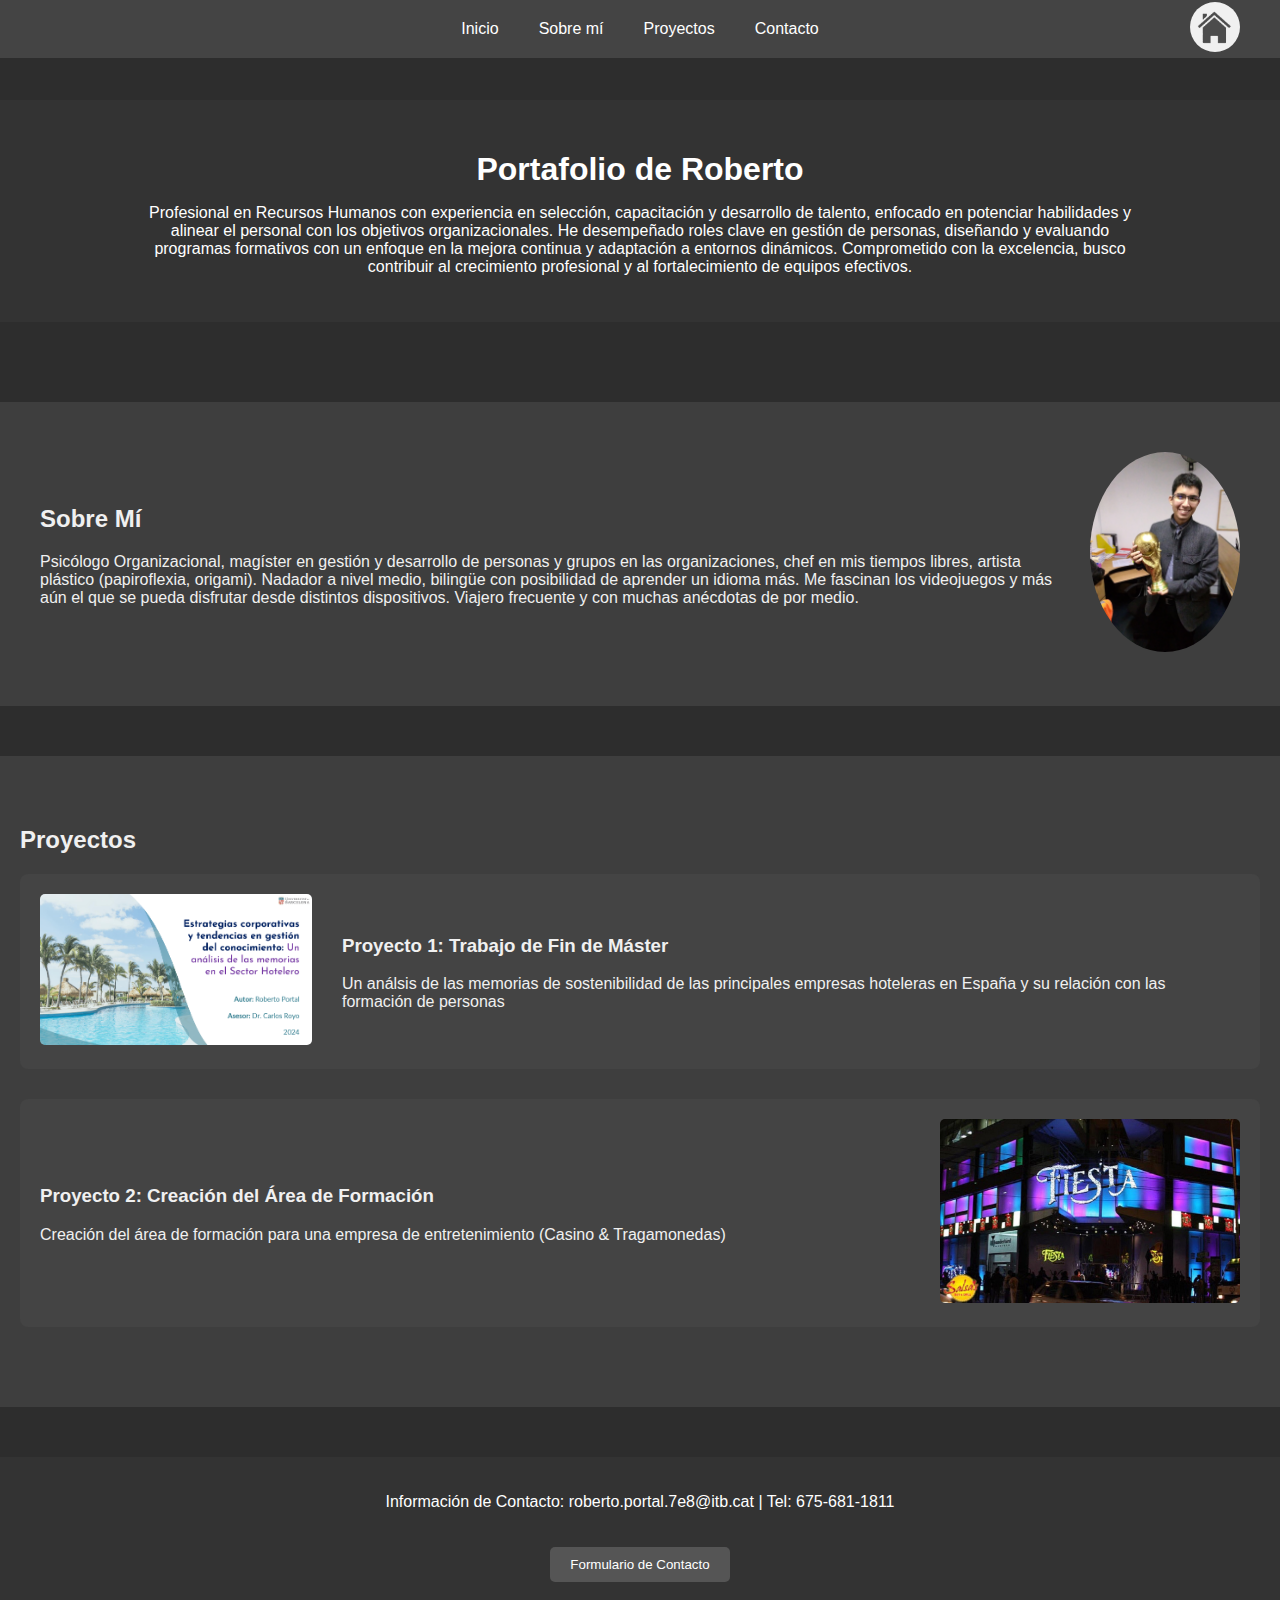
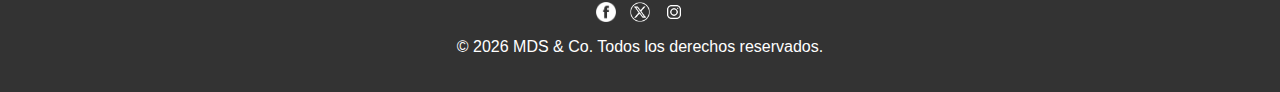
<file: index.html>
<!DOCTYPE html>
<html lang="es">
<head>
    <meta charset="UTF-8">
    <meta http-equiv="X-UA-Compatible" content="IE=edge">
    <meta name="viewport" content="width=device-width, initial-scale=1.0">
    <title>Portafolio y Proyectos</title>
    <link rel="stylesheet" href="css/styles.css">
    <link rel="icon" href="data:,"> <!-- Agregado favicon vacío -->
</head>
<body>
    <!-- Barra de navegación -->
    <nav class="barra">
        <div class="menu-hamburguesa" id="hamburger-icon">
            <span></span>
            <span></span>
            <span></span>
        </div>
        <ul id="menu" class="menu">
            <li><a href="index.html">Inicio</a></li>
            <li><a href="#sobre-mi">Sobre mí</a></li>
            <li><a href="transition.html" id="proyectos-link">Proyectos</a></li> <!-- Enlace a redirección -->
            <li><a href="#contacto">Contacto</a></li>
            <li class="home-icon">
                <a href="index.html">
                    <img src="images/home.png" alt="Home Icon" class="home-button">
                </a>
            </li>
        </ul>
    </nav>

    <!-- Contenido Principal -->
    <main>
        <!-- Inicio -->
        <section id="inicio">
            <header class="hero-section">
                <div class="header-content">
                    <div class="header-text">
                        <h1>Portafolio de Roberto</h1>
                        <p>Profesional en Recursos Humanos con experiencia en selección, capacitación y desarrollo de talento, enfocado en potenciar habilidades y alinear el personal con los objetivos organizacionales. He desempeñado roles clave en gestión de personas, diseñando y evaluando programas formativos con un enfoque en la mejora continua y adaptación a entornos dinámicos. Comprometido con la excelencia, busco contribuir al crecimiento profesional y al fortalecimiento de equipos efectivos.</p>
                    </div>
                </div>
            </header>
        </section>

        <!-- Sobre mí -->
        <section id="sobre-mi" class="about">
            <article class="about-content">
                <div class="about-text">
                    <h2>Sobre Mí</h2>
                    <p>Psicólogo Organizacional, magíster en gestión y desarrollo de personas y grupos en las organizaciones, chef en mis tiempos libres, artista plástico (papiroflexia, origami). Nadador a nivel medio, bilingüe con posibilidad de aprender un idioma más. Me fascinan los videojuegos y más aún el que se pueda disfrutar desde distintos dispositivos. Viajero frecuente y con muchas anécdotas de por medio.</p>
                </div>
                <aside class="about-image">
                    <img src="images/REPP (84).jpg" alt="Foto de perfil">
                </aside>
            </article>
        </section>

        <!-- Proyectos -->
        <section id="proyectos" class="proyectos">
            <h2><a href="transition.html" class="proyectos-link">Proyectos</a></h2>

            <!-- Proyecto 1 -->
            <article class="proyecto-item proyecto-izquierda">
                <div class="proyecto-content">
                    <aside class="proyecto-image">
                        <a href="p1.html">
                            <img src="images/Captura de pantalla 2024-11-29 191355.png" alt="Proyecto 1">
                        </a>
                    </aside>
                    <div class="proyecto-text">
                        <h3>Proyecto 1: Trabajo de Fin de Máster</h3>
                        <p>Un análsis de las memorias de sostenibilidad de las principales empresas hoteleras en España y su relación con las formación de personas</p>
                    </div>
                </div>
            </article>

            <!-- Proyecto 2 -->
            <article class="proyecto-item proyecto-derecha">
                <div class="proyecto-content">
                    <div class="proyecto-text">
                        <h3>Proyecto 2: Creación del Área de Formación</h3>
                        <p>Creación del área de formación para una empresa de entretenimiento (Casino & Tragamonedas)</p>
                    </div>
                    <aside class="proyecto-image">
                        <a href="p2.html">
                            <img src="images/fachada-del-casino-fiesta.jpg" alt="Proyecto 2">
                        </a>
                    </aside>
                </div>
            </article>
        </section>
    </main>

    <!-- Contacto -->
    <footer class="footer">
        <section id="contacto">
            <article>
                <p>Información de Contacto: roberto.portal.7e8@itb.cat | Tel: 675-681-1811</p>
                <button id="contact-form-button" class="contact-button">Formulario de Contacto</button>
                <aside class="social-icons">
                    <a href="#"><img src="images/facebook.png" alt="Icono 1"></a>
                    <a href="#"><img src="images/X-removebg-preview.png" alt="Icono 2"></a>
                    <a href="#"><img src="images/instagram-new.png" alt="Icono 3"></a>
                </aside>
            </article>
            <p class="copyright">© <span id="year"></span> MDS & Co. Todos los derechos reservados.</p>
        </section>
    </footer>

    <!-- Modal -->
    <div id="contact-form-modal" class="modal" role="dialog" aria-labelledby="modal-title" aria-hidden="true">
        <div class="modal-content">
            <button id="close-form" class="close-btn" aria-label="Cerrar">✖</button>
            <h2 id="modal-title">Formulario de Contacto</h2>
            <div class="form-container">
                <form id="contact-form">
                    <label for="name">Nombre:</label>
                    <input type="text" id="name" name="name" required>
                    <p id="name-error" class="error-message"></p>
    
                    <label for="email">Correo electrónico:</label>
                    <input type="email" id="email" name="email" required>
                    <p id="email-error" class="error-message"></p>
    
                    <label for="message">Mensaje:</label>
                    <textarea id="message" name="message" required></textarea>
                    <p id="message-error" class="error-message"></p>
    
                    <div class="form-buttons">
                        <button type="submit" class="submit-btn">Enviar</button>
                        <button type="button" class="cancel-btn" id="cancel-form">Cancelar</button>
                    </div>
                </form>
            </div>
            <div class="validation-box" id="validationBox"></div>
        </div>
    </div>

    <!-- Script -->
    <script src="js/main.js"></script>
</body>
</html>
</file>
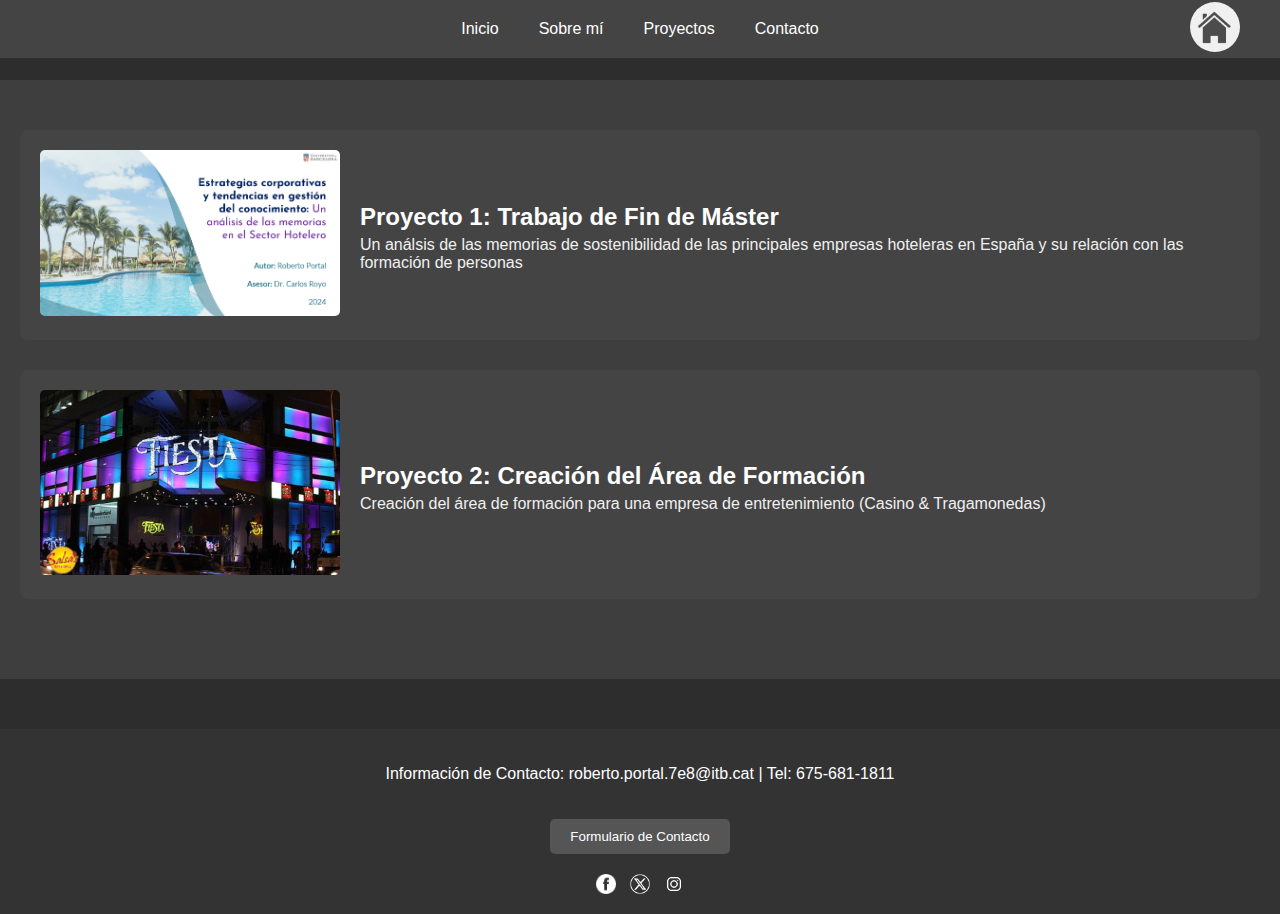
<file: lp.html>
<!DOCTYPE html>
<html lang="es">
<head>
    <meta charset="UTF-8">
    <meta name="viewport" content="width=device-width, initial-scale=1.0">
    <title>Mis Proyectos</title>
    <link rel="stylesheet" href="/css/stylelp.css">
</head>
<body>
    <!-- Barra de navegación -->
    <nav class="barra">
        <div class="menu-hamburguesa" id="hamburger-icon">
            <span></span>
            <span></span>
            <span></span>
        </div>
        <ul id="menu" class="menu">
            <li><a href="index.html">Inicio</a></li>
            <li><a href="index.html">Sobre mí</a></li>
            <li><a href="lp.html" id="proyectos-link">Proyectos</a></li>
            <li><a href="#contacto">Contacto</a></li>
            <li class="home-icon">
                <a href="index.html">
                    <img src="images/home.png" alt="Home Icon" class="home-button">
                </a>
            </li>
        </ul>
    </nav>

    <!-- Sección de proyectos -->
    <section class="proyectos">
        <!-- Proyecto 1 (enlazando a p1.html) -->
        <div class="proyecto-item">
            <div class="proyecto-content">
                <div class="proyecto-image">
                    <img src="images/Captura de pantalla 2024-11-29 191355.png" alt="Imagen del proyecto 1">
                </div>
                <div class="proyecto-text">
                    <!-- Título de Proyecto 1 convertido en enlace a p1.html -->
                    <h2><a href="p1.html">Proyecto 1: Trabajo de Fin de Máster</a></h2>
                    <p>Un análsis de las memorias de sostenibilidad de las principales empresas hoteleras en España y su relación con las formación de personas</p>
                </div>
            </div>
        </div>

        <!-- Proyecto 2 (enlazando a p2.html) -->
        <div class="proyecto-item">
            <div class="proyecto-content">
                <div class="proyecto-image">
                    <img src="images/fachada-del-casino-fiesta.jpg" alt="Imagen del proyecto 2">
                </div>
                <div class="proyecto-text">
                    <!-- Título de Proyecto 2 convertido en enlace a p2.html -->
                    <h2><a href="p2.html">Proyecto 2: Creación del Área de Formación</a></h2>
                    <p>Creación del área de formación para una empresa de entretenimiento (Casino & Tragamonedas)</p>
                </div>
            </div>
        </div>
    </section>

    <!-- Contacto -->
    <footer class="footer">
        <section id="contacto">
            <p>Información de Contacto: roberto.portal.7e8@itb.cat | Tel: 675-681-1811</p>
            <button id="contact-form-button" class="contact-button">Formulario de Contacto</button>
            <div class="social-icons">
                <a href="#"><img src="images/facebook.png" alt="Icono 1"></a>
                <a href="#"><img src="images/X-removebg-preview.png" alt="Icono 2"></a>
                <a href="#"><img src="images/instagram-new.png" alt="Icono 3"></a>
            </div>
        </section>
    </footer>

    <!-- Modal -->
    <div id="contact-form-modal" class="modal" role="dialog" aria-labelledby="modal-title" aria-hidden="true">
        <div class="modal-content">
            <button id="close-form" class="close-btn" aria-label="Cerrar">✖</button>
            <h2 id="modal-title">Formulario de Contacto</h2>
            <div class="form-container">
                <form id="contact-form">
                    <label for="name">Nombre:</label>
                    <input type="text" id="name" name="name" required>
                    <p id="name-error" class="error-message"></p>
    
                    <label for="email">Correo electrónico:</label>
                    <input type="email" id="email" name="email" required>
                    <p id="email-error" class="error-message"></p>
    
                    <label for="message">Mensaje:</label>
                    <textarea id="message" name="message" required></textarea>
                    <p id="message-error" class="error-message"></p>
    
                    <div class="form-buttons">
                        <button type="submit" class="submit-btn">Enviar</button>
                        <button type="button" class="cancel-btn" id="cancel-form">Cancelar</button>
                    </div>
                </form>
            </div>
            <div class="validation-box" id="validationBox"></div>
        </div>
    </div>
    
    <script src="js/main.js"></script>
</body>
</html>
</file>
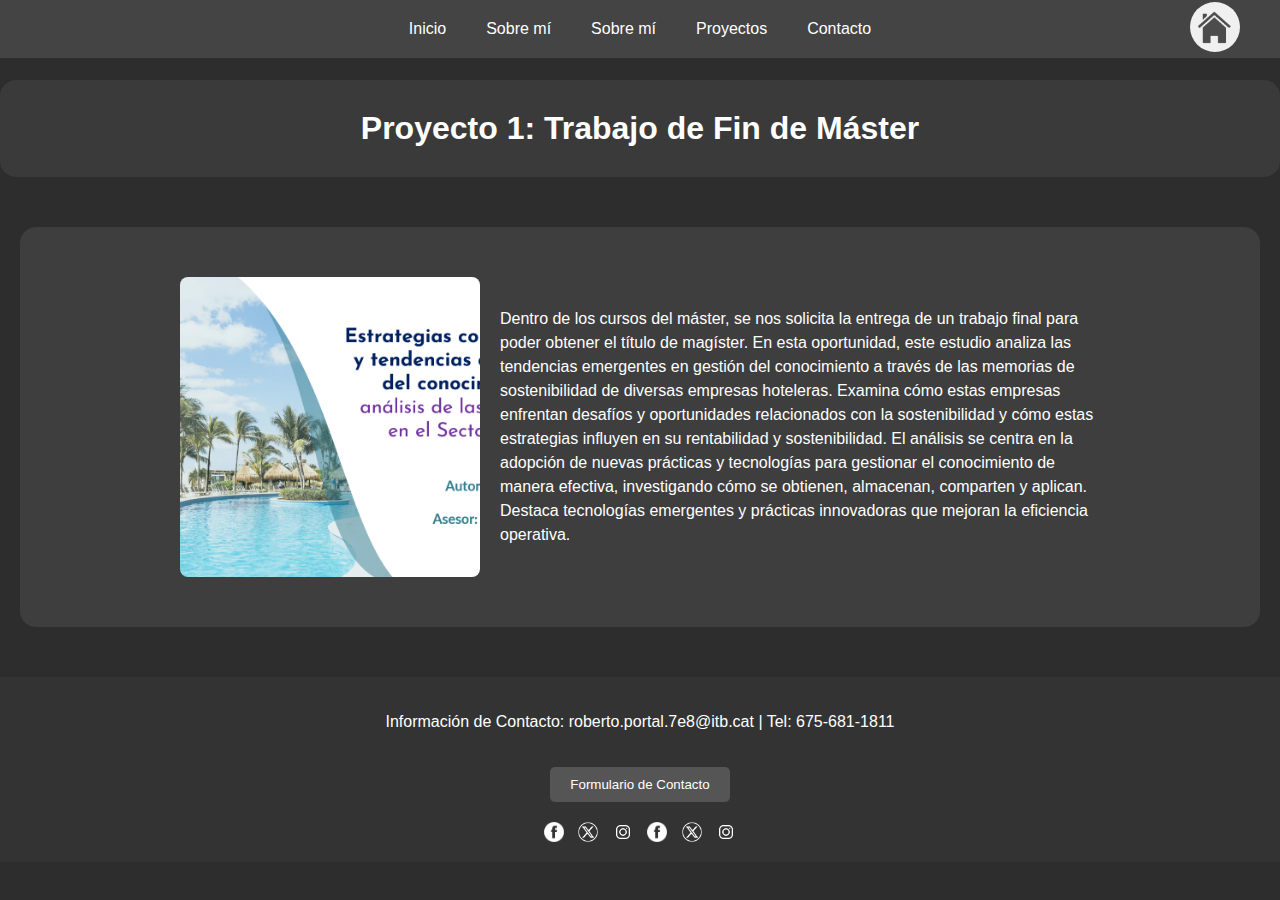
<file: p1.html>
<!DOCTYPE html>
<html lang="es">
<head>
    <meta charset="UTF-8">
    <meta name="viewport" content="width=device-width, initial-scale=1.0">
    <title>Proyecto 1</title>
    <link rel="stylesheet" href="css/stylesp1.css">
</head>
<body>
    <!-- Barra de navegación -->
    <nav class="barra">
        <div class="menu-hamburguesa" id="hamburger-icon">
            <span></span>
            <span></span>
            <span></span>
        </div>
        <ul id="menu" class="menu">
            <li><a href="index.html">Inicio</a></li>
            <li><a href="index.html">Sobre mí</a></li>
            <li><a href="index.html">Sobre mí</a></li>
            <li><a href="lp.html" id="proyectos-link">Proyectos</a></li>
            <li><a href="#contacto">Contacto</a></li>
            <li class="home-icon">
                <a href="index.html">
                    <img src="images/home.png" alt="Home Icon" class="home-button">
                </a>
            </li>
        </ul>
    </nav>

    <header>
        <h1>Proyecto 1: Trabajo de Fin de Máster</h1>
    </header>
    
    <section class="contenido">
        <!-- Contenedor para la imagen y el texto -->
        <div class="caja-contenido">
            <!-- Imagen -->
        <!-- Contenedor para la imagen y el texto -->
        <div class="caja-contenido">
            <!-- Imagen -->
            <div class="imagen-container">
                <img id="imagen-proyecto" src="images/Captura de pantalla 2024-11-29 191355.png" alt="Imagen Proyecto">
            </div>
    
            <!-- Texto descriptivo -->
            <div class="descripcion">
                <p id="descripcion-texto">
                    Dentro de los cursos del máster, se nos solicita la entrega de un trabajo final para poder obtener el título de magíster. En esta oportunidad, este estudio analiza las tendencias emergentes en gestión del conocimiento a través de las memorias de sostenibilidad de diversas empresas hoteleras. Examina cómo estas empresas enfrentan desafíos y oportunidades relacionados con la sostenibilidad y cómo estas estrategias influyen en su rentabilidad y sostenibilidad. El análisis se centra en la adopción de nuevas prácticas y tecnologías para gestionar el conocimiento de manera efectiva, investigando cómo se obtienen, almacenan, comparten y aplican. Destaca tecnologías emergentes y prácticas innovadoras que mejoran la eficiencia operativa.
                </p>
            </div>
        </div>
    </section>
    
    

    <!-- Contacto -->
    <footer class="footer">
        <section id="contacto">
            <p>Información de Contacto: roberto.portal.7e8@itb.cat | Tel: 675-681-1811</p>
            <button id="contact-form-button" class="contact-button">Formulario de Contacto</button>
            <div class="social-icons">
                <a href="#"><img src="images/facebook.png" alt="Icono 1"></a>
                <a href="#"><img src="images/X-removebg-preview.png" alt="Icono 2"></a>
                <a href="#"><img src="images/instagram-new.png" alt="Icono 3"></a>
                <a href="#"><img src="images/facebook.png" alt="Icono 1"></a>
                <a href="#"><img src="images/X-removebg-preview.png" alt="Icono 2"></a>
                <a href="#"><img src="images/instagram-new.png" alt="Icono 3"></a>
            </div>
        </section>
    </footer>

    <!-- Modal -->
    <div id="contact-form-modal" class="modal" role="dialog" aria-labelledby="modal-title" aria-hidden="true">
        <div class="modal-content">
            <button id="close-form" class="close-btn" aria-label="Cerrar">✖</button>
            <h2 id="modal-title">Formulario de Contacto</h2>
            <div class="form-container">
                <form id="contact-form">
                    <label for="name">Nombre:</label>
                    <input type="text" id="name" name="name" required>
                    <p id="name-error" class="error-message"></p>
    
                    <label for="email">Correo electrónico:</label>
                    <input type="email" id="email" name="email" required>
                    <p id="email-error" class="error-message"></p>
    
                    <label for="message">Mensaje:</label>
                    <textarea id="message" name="message" required></textarea>
                    <p id="message-error" class="error-message"></p>
    
                    <div class="form-buttons">
                        <button type="submit" class="submit-btn">Enviar</button>
                        <button type="button" class="cancel-btn" id="cancel-form">Cancelar</button>
                    </div>
                </form>
            </div>
            <div class="validation-box" id="validationBox"></div>
        </div>
    </div>
    
    <script src="js/main.js"></script>
    <script src="js/p1.js"></script>
</body>
</html>
</file>
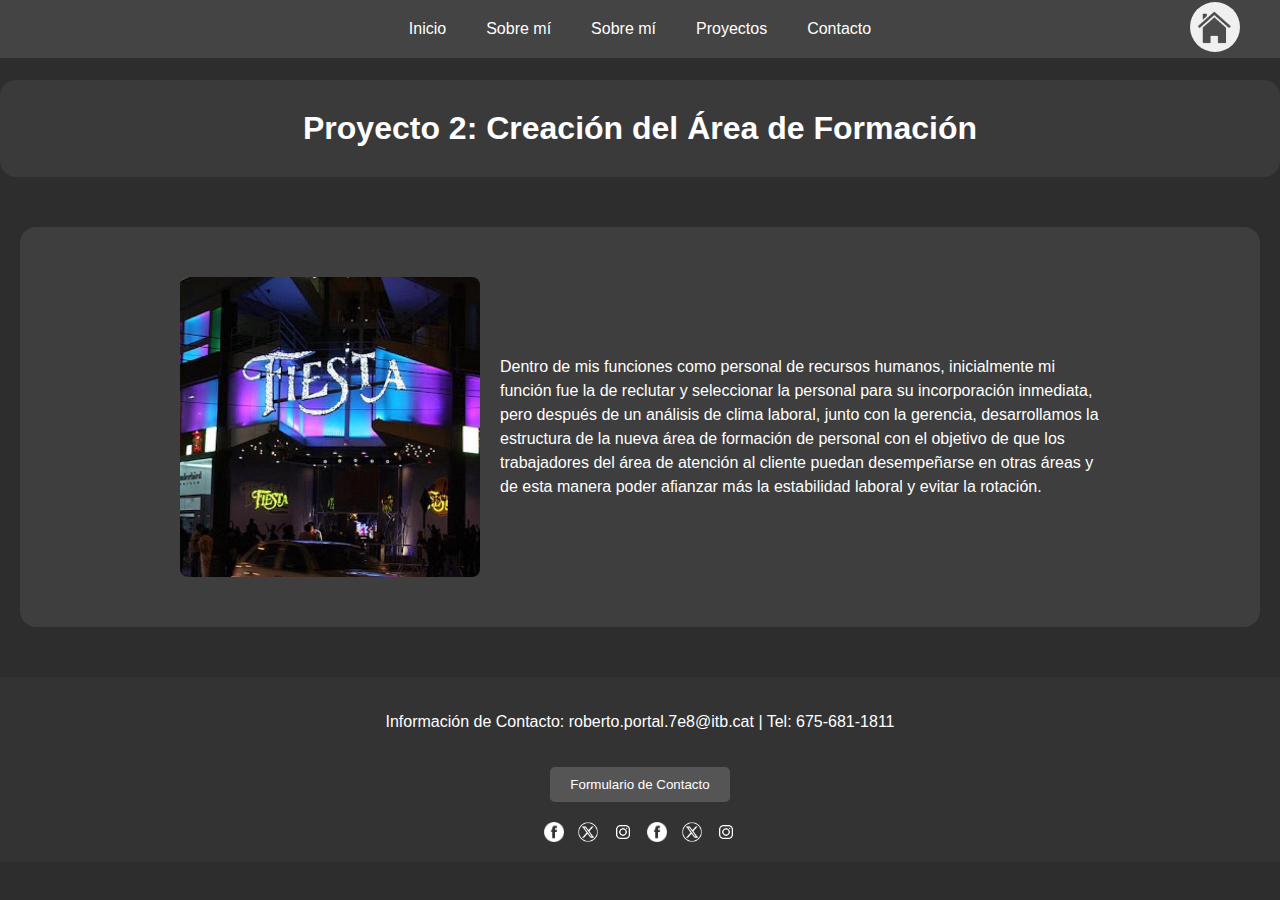
<file: p2.html>
<!DOCTYPE html>
<html lang="es">
<head>
    <meta charset="UTF-8">
    <meta name="viewport" content="width=device-width, initial-scale=1.0">
    <title>Proyecto 2</title>
    <link rel="stylesheet" href="css/stylesp1.css">
</head>
<body>
    <!-- Barra de navegación -->
    <nav class="barra">
        <div class="menu-hamburguesa" id="hamburger-icon">
            <span></span>
            <span></span>
            <span></span>
        </div>
        <ul id="menu" class="menu">
            <li><a href="index.html">Inicio</a></li>
            <li><a href="index.html">Sobre mí</a></li>
            <li><a href="index.html">Sobre mí</a></li>
            <li><a href="lp.html" id="proyectos-link">Proyectos</a></li>
            <li><a href="#contacto">Contacto</a></li>
            <li class="home-icon">
                <a href="index.html">
                    <img src="images/home.png" alt="Home Icon" class="home-button">
                </a>
            </li>
        </ul>
    </nav>

    <header>
        <h1>Proyecto 2: Creación del Área de Formación</h1>
    </header>
    
    <section class="contenido">
        <!-- Contenedor para la imagen y el texto -->
        <div class="caja-contenido">
            <!-- Imagen -->
        <!-- Contenedor para la imagen y el texto -->
        <div class="caja-contenido">
            <!-- Imagen -->
            <div class="imagen-container">
                <img id="imagen-proyecto" src="images/fachada-del-casino-fiesta.jpg" alt="Imagen Proyecto">
            </div>
    
            <!-- Texto descriptivo -->
            <div class="descripcion">
                <p id="descripcion-texto">
                    Dentro de mis funciones como personal de recursos humanos, inicialmente mi función fue la de reclutar y seleccionar la personal para su incorporación inmediata, pero después de un análisis de clima laboral, junto con la gerencia, desarrollamos la estructura de la nueva área de formación de personal con el objetivo de que los trabajadores del área de atención al cliente puedan desempeñarse en otras áreas y de esta manera poder afianzar más la estabilidad laboral y evitar la rotación.
                </p>
            </div>
        </div>
    </section>
    
    

    <!-- Contacto -->
    <footer class="footer">
        <section id="contacto">
            <p>Información de Contacto: roberto.portal.7e8@itb.cat | Tel: 675-681-1811</p>
            <button id="contact-form-button" class="contact-button">Formulario de Contacto</button>
            <div class="social-icons">
                <a href="#"><img src="images/facebook.png" alt="Icono 1"></a>
                <a href="#"><img src="images/X-removebg-preview.png" alt="Icono 2"></a>
                <a href="#"><img src="images/instagram-new.png" alt="Icono 3"></a>
                <a href="#"><img src="images/facebook.png" alt="Icono 1"></a>
                <a href="#"><img src="images/X-removebg-preview.png" alt="Icono 2"></a>
                <a href="#"><img src="images/instagram-new.png" alt="Icono 3"></a>
            </div>
        </section>
    </footer>

    <!-- Modal -->
    <div id="contact-form-modal" class="modal" role="dialog" aria-labelledby="modal-title" aria-hidden="true">
        <div class="modal-content">
            <button id="close-form" class="close-btn" aria-label="Cerrar">✖</button>
            <h2 id="modal-title">Formulario de Contacto</h2>
            <div class="form-container">
                <form id="contact-form">
                    <label for="name">Nombre:</label>
                    <input type="text" id="name" name="name" required>
                    <p id="name-error" class="error-message"></p>
    
                    <label for="email">Correo electrónico:</label>
                    <input type="email" id="email" name="email" required>
                    <p id="email-error" class="error-message"></p>
    
                    <label for="message">Mensaje:</label>
                    <textarea id="message" name="message" required></textarea>
                    <p id="message-error" class="error-message"></p>
    
                    <div class="form-buttons">
                        <button type="submit" class="submit-btn">Enviar</button>
                        <button type="button" class="cancel-btn" id="cancel-form">Cancelar</button>
                    </div>
                </form>
            </div>
            <div class="validation-box" id="validationBox"></div>
        </div>
    </div>
    
    <script src="js/main.js"></script>
    <script src="js/p1.js"></script>
</body>
</html>
</file>
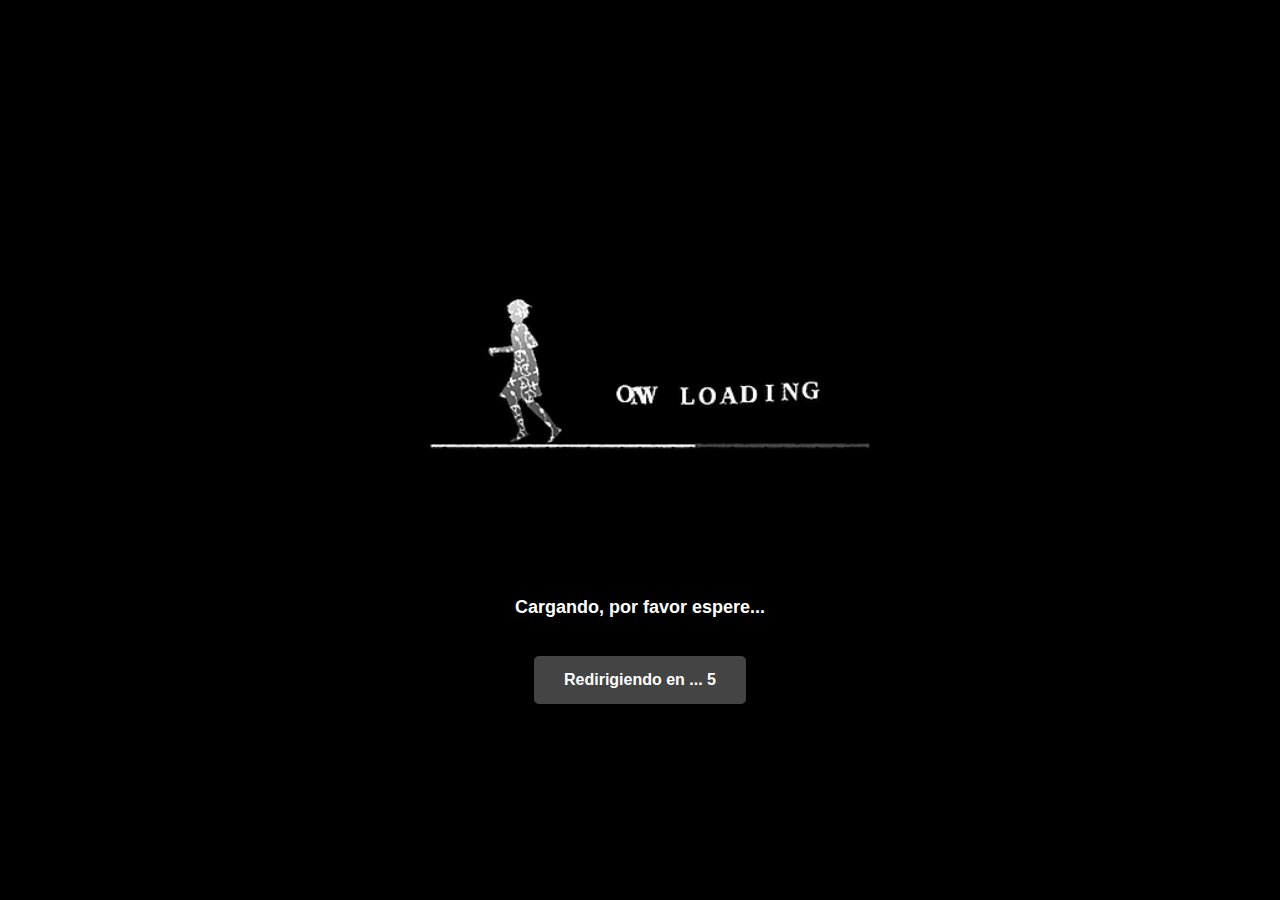
<file: transition.html>
<!DOCTYPE html>
<html lang="es">
<head>
    <meta charset="UTF-8">
    <meta http-equiv="X-UA-Compatible" content="IE=edge">
    <meta name="viewport" content="width=device-width, initial-scale=1.0">
    <title>Página de Transición</title>
    <link rel="stylesheet" href="css/transition.css"> <!-- Tu CSS de transición -->
</head>
<body>
    <!-- Contenedor de la pantalla de transición -->
    <div id="transition-screen">
        <img src="gif/Carga_pagina.gif" alt="Cargando..." id="transition-gif"> <!-- Tu GIF aquí -->
        <div id="transition-text">
            Cargando, por favor espere...
        </div>
        <!-- Botón de redirección -->
        <button id="redirect-button" onclick="window.location.href = 'lp.html'">Redirigiendo en ... <span id="countdown">5</span></button>
    </div>

    <script src="js/transition.js"></script> <!-- Tu JS de transición -->
</body>
</html>
</file>
<file: css/styles.css>
/* General */
body {
    font-family: Helvetica, sans-serif;
    background-color: #2D2D2D;
    color: #f0f0f0;
    margin: 0;
    padding: 0;
    box-sizing: border-box;
}

/* Estilo para los campos de formulario */
input[type="text"], input[type="email"], textarea {
    width: 100%;
    padding: 10px;
    margin-top: 5px;
    margin-bottom: 15px;
    resize: none; /* Desactiva la redimensión */
    border: 1px solid #444; /* Color de borde por defecto */
    border-radius: 5px;
    box-sizing: border-box;
    background-color: #333; /* Fondo oscuro para los campos */
    color: #fff; /* Texto en blanco */
}

/* Foco en los campos */
input[type="text"]:focus, input[type="email"]:focus, textarea:focus {
    border-color: #007bff;
    outline: none;
}

/* Estilos para los mensajes de error */
.error-message {
    color: red;
    font-size: 12px;
    display: none;
    margin-top: 5px;
}

input[type="text"].error, input[type="email"].error, textarea.error {
    border-color: red; /* Bordes rojos para campos con error */
}

/* Caja de validación */
.validation-box {
    background-color: #444;
    padding: 20px;
    border-radius: 8px;
    color: #fff;
    width: 100%; /* Se ajusta al 100% del contenedor */
    max-width: 600px; /* Limita el ancho máximo de la caja */
    margin-top: 20px; /* Añadir separación entre el formulario y la caja */
    display: none; /* Se oculta por defecto */
}

/* Estilo para los elementos dentro de la validación */
.validation-box ul {
    list-style-type: none;
    padding: 0;
}

.validation-box li {
    margin: 10px 0;
    display: flex;
    align-items: center;
}

.validation-box .valid {
    color: green;
}

.validation-box .invalid {
    color: red;
}

.validation-box .icon {
    margin-right: 10px;
}


/* Cambios visuales para los mensajes de validez */
.validation-box .valid {
    color: green;
}

.validation-box .invalid {
    color: red;
}

.validation-box .icon {
    margin-right: 10px;
    font-size: 1.5em;
}

/* Sección de Inicio (Portafolio) */
#inicio {
    margin-top: 100px; /* Ajusta el margen para separar la barra de navegación del contenido */
}

/* Barra de navegación */
nav.barra {
    position: fixed;
    top: 0;
    left: 0;
    width: 100%;
    background-color: #444;
    z-index: 10;
    padding: 20px 0; /* Espaciado superior e inferior de la barra */
    display: flex;
    justify-content: center; /* Centra los elementos en la barra */
    align-items: center; /* Alinea verticalmente los elementos */
}

/* Estilo para el menú hamburguesa */
.menu-hamburguesa {
    display: none; /* Ocultar el icono por defecto */
    flex-direction: column;
    justify-content: space-between;
    width: 30px;
    height: 25px;
    cursor: pointer;
}

.menu-hamburguesa span {
    background-color: #333;
    height: 4px;
    width: 100%;
    border-radius: 5px;
}

/* Mostrar el menú hamburguesa solo en pantallas pequeñas */
@media screen and (max-width: 768px) {
    .menu-hamburguesa {
        display: flex;
    }

    .menu {
        display: none; /* Ocultar el menú en móviles */
        flex-direction: column;
        width: 100%;
        text-align: center;
        position: absolute;
        top: 70px; /* Ajusta la posición del menú desplegable */
        left: 0;
        background-color: #333; /* Fondo del menú con el color #333 */
        z-index: 1;
        transition: width 0.3s ease-in-out; /* Transición suave */
        overflow-x: hidden; /* Ocultar contenido extra cuando está cerrado */
    }

    .menu.show {
        display: flex;
    }

    .menu li {
        border-bottom: 1px solid #ddd;
    }

    .menu a {
        padding: 10px;
        display: block;
        color: #fff; /* Color de texto blanco */
        text-decoration: none;
    }

    .menu a:hover {
        background-color: #f4f4f4;
        color: #f0a500; /* Cambio de color al pasar el ratón */
    }

    /* Mostrar el menú cuando el icono hamburguesa es clickeado */
    .menu.show {
        display: flex;
    }
}

nav ul {
    display: flex;
    list-style-type: none;
    margin: 0;
    padding: 0;
}

/* Alineación del icono de Home a la derecha usando posición absoluta */
nav .home-icon {
    position: absolute;
    right: 20px; /* Ajusta el espacio desde el borde derecho */
    top: 50%; /* Coloca el ícono en el centro vertical */
    transform: translateY(-50%); /* Ajusta la alineación vertical */
}

/* Estilo base para enlaces */
a {
    color: #fff; /* Color del texto normal */
    text-decoration: none; /* Sin subrayado */
    transition: color 0.3s ease, background-color 0.3s ease; /* Transiciones suaves */
}

/* Cambio de color en hover */
a:hover {
    color: #007bff; /* Cambiar el color del texto al pasar el mouse */
    background-color: rgba(255, 255, 255, 0.1); /* Opcional: ligero fondo */
}


/* Estilos de los enlaces de navegación */
nav ul li a {
    color: #fff;
    text-decoration: none;
    padding: 10px 20px; /* Agrega espaciado alrededor de los enlaces */
}

/* Estilos del botón de Home */
.home-button {
    width: 40px;
    height: 40px;
    border-radius: 50%; /* Hace que el botón sea redondo */
    background-color: #f0f0f0;
    padding: 5px;
    transition: transform 0.2s ease;
}

.home-button:hover {
    transform: scale(1.1); /* Efecto de agrandamiento al pasar el mouse */
}

nav ul li a:hover {
    text-decoration: underline;
}

/* Sección "Sobre mí" */
.about {
    background-color: #3e3e3e;
    padding: 50px 20px;
    margin-top: 80px; /* Ajuste para la barra de navegación fija */
    display: flex;
    justify-content: center;
}

.about-content {
    display: flex;
    align-items: center;
    gap: 30px;
    max-width: 1200px;
}

.about-text {
    flex: 1;
    text-align: left;
}

.about-image img {
    width: 150px;
    height: auto;
    border-radius: 50%;
}

/* Hero Section (Encabezado) */
.hero-section {
    background-color: #333;
    color: #fff;
    padding: 30px;
    margin-top: 20px;
    text-align: center;
}

.header-content {
    max-width: 1000px;
    margin: 0 auto;
}

.header-text h1 {
    margin-bottom: 10px;
}

/* Proyectos */
.proyectos {
    margin: 50px 0;
    padding: 50px 20px;
    background-color: #3e3e3e;
}

.proyecto-item {
    background-color: #444;
    padding: 20px;
    border-radius: 8px;
    margin-bottom: 30px;
}

.proyecto-content {
    display: flex;
    align-items: center;
    gap: 30px;
}

.proyecto-image img {
    width: 100%;
    max-width: 300px;
    height: auto;
    border-radius: 5px;
    transition: transform 0.3s ease-in-out;
}

.proyecto-image img:hover {
    transform: scale(1.05); /* Aumenta ligeramente el tamaño */
}

/* Proyecto 1: Imagen a la izquierda, texto a la derecha */
.proyecto-izquierda .proyecto-content {
    flex-direction: row; /* Imagen a la izquierda, texto a la derecha */
}

/* Proyecto 2: Imagen a la derecha del todo, texto a la izquierda */
.proyecto-derecha .proyecto-content {
    flex-direction: row; /* Imagen y texto en una fila */
    justify-content: space-between; /* Texto a la izquierda, imagen a la derecha */
}

.proyecto-derecha .proyecto-image {
    order: 2; /* Coloca la imagen al final dentro de .proyecto-content */
}

.proyecto-derecha .proyecto-text {
    order: 1; /* Coloca el texto antes de la imagen */
}

.proyectos-link {
    text-decoration: none;
    color: inherit;
}

/* Footer */
.footer {
    text-align: center;
    background-color: #333;
    color: white;
    padding: 20px;
    position: relative;
}

.social-icons img {
    margin: 0 5px;
    vertical-align: middle;
    width: 20px;
    height: 20px;
}

/* Botón de Formulario de Contacto */
.contact-button {
    margin: 20px auto;
    display: inline-block;
    background-color: #555;
    color: #fff;
    padding: 10px 20px;
    border: none;
    border-radius: 5px;
    cursor: pointer;
    text-align: center;
    transition: background-color 0.3s;
}
.validation-box ul {
    list-style: none;
    padding: 0;
    margin: 0;
}

.validation-box li {
    display: flex;
    align-items: center;
    margin-bottom: 10px;
    color: white; /* Color por defecto */
}

.validation-box .icon {
    margin-right: 10px;
    font-size: 1.2em;
}
.contact-button:hover {
    background-color: #777;
}

/* Contenedor de botones */
.form-buttons {
    display: flex;
    justify-content: space-between;
    margin-top: 20px; /* Espaciado entre el formulario y los botones */
}

/* Estilos para el botón de Enviar */
.submit-btn {
    background-color: #28a745; /* Verde */
    color: #fff;
    padding: 10px 20px;
    border: none;
    border-radius: 5px;
    cursor: pointer;
    transition: background-color 0.3s;
    width: 45%; /* Asegura que los botones no se sobrepongan */
}

.submit-btn:hover {
    background-color: #218838; /* Color más oscuro al pasar el ratón */
}

/* Estilos para el botón de Cancelar */
.cancel-btn {
    background-color: #dc3545; /* Rojo */
    color: #fff;
    padding: 10px 20px;
    border: none;
    border-radius: 5px;
    cursor: pointer;
    transition: background-color 0.3s;
    width: 45%; /* Asegura que los botones no se sobrepongan */
}

.cancel-btn:hover {
    background-color: #c82333; /* Color más oscuro al pasar el ratón */
}

/* Modal */
.modal {
    display: none;
    position: fixed;
    z-index: 1000;
    top: 50%;
    left: 50%;
    transform: translate(-50%, -50%);
    background-color: #444;
    box-shadow: 0 4px 6px rgba(0, 0, 0, 0.1);
    padding: 20px;
    border-radius: 8px;
    width: 90%;
    max-width: 500px;
}

.modal.show {
    display: block;
}

.close-btn {
    position: absolute;
    top: 10px;
    right: 20px;
    cursor: pointer;
    font-size: 18px;
    font-weight: bold;
}

.close-btn:hover {
    color: red;
}

input[type="text"], input[type="email"], textarea {
    width: 100%;
    padding: 10px;
    margin-top: 5px;
    margin-bottom: 15px;
    border: 1px solid #444; /* Borde por defecto */
    border-radius: 5px;
    box-sizing: border-box;
    background-color: #333; /* Fondo oscuro */
    color: #fff; /* Texto blanco */
}

input[type="text"]:focus, input[type="email"]:focus, textarea:focus {
    border-color: #007bff;
    outline: none;
    resize: none;
}

.validation-box {
    background-color: #444;
    padding: 20px;
    border-radius: 8px;
    color: #fff;
    width: 100%; /* Se adapta al ancho del contenedor */
    max-width: 600px; /* Ancho máximo */
    margin-top: 20px; /* Espaciado respecto al formulario */
    display: none; /* Oculto por defecto */
}

.validation-box ul {
    list-style-type: none;
    padding: 0;
}

.validation-box li {
    margin: 10px 0;
    display: flex;
    align-items: center;
}

.validation-box .valid {
    color: green;
}

.validation-box .invalid {
    color: red;
}

.validation-box .icon {
    margin-right: 10px;
}

/* Media Queries */
@media (max-width: 768px) {
    /* Sección Sobre mí: cambiar la disposición */
    .about-content {
        flex-direction: column;
        text-align: center;
    }

    .about-image img {
        width: 100px;  /* Reducir el tamaño de la imagen en móviles */
    }

    /* Sección de proyectos: cambia la disposición de la imagen y el texto */
    .proyecto-content {
        flex-direction: column;
        gap: 15px; /* Reducir el espacio entre imagen y texto */
    }

    .proyecto-image img {
        max-width: 100%; /* Hacer que la imagen ocupe el 100% del ancho */
        height: auto;
    }

    /* Ajustar modal en pantallas pequeñas */
    .modal-content {
        width: 90%;
        max-width: none; /* Elimina el límite de tamaño máximo */
    }

    /* Validación: hacer la caja más flexible */
    .validation-box {
        width: 100%;
        margin-top: 20px;
    }

    /* Barra de navegación: cambiar a una disposición más accesible */
    nav.barra {
        padding: 15px 0;
    }

    nav ul {
        flex-direction: column; /* Cambiar de fila a columna */
        align-items: center;
    }

    nav ul li {
        margin-bottom: 15px; /* Espaciado entre elementos */
    }

    /* Reducción de tamaño en botones */
    .submit-btn, .cancel-btn {
        width: 100%; /* Asegura que los botones ocupen todo el ancho */
        margin: 10px 0; /* Espaciado entre botones */
    }

    .contact-button {
        width: 100%;
        padding: 15px; /* Aumenta el área clickeable */
    }

    /* Ajustes para los iconos sociales en el footer */
    .social-icons img {
        width: 30px;
        height: 30px;
    }
}

@media (max-width: 480px) {
    /* Ajuste aún mayor para dispositivos muy pequeños */
    .header-text h1 {
        font-size: 1.5em; /* Reducir el tamaño del texto en la cabecera */
    }

    .about-image img {
        width: 80px; /* Reducir la imagen aún más */
    }

    .proyecto-item {
        padding: 15px; /* Reducir el padding de los proyectos */
    }

    .contact-button {
        font-size: 1.2em; /* Aumentar el tamaño del texto para mejor legibilidad */
    }

}
</file>
<file: css/stylelp.css>
/* General */
body {
    font-family: Helvetica, sans-serif;
    background-color: #2D2D2D;
    color: #f0f0f0;
    margin: 0;
    padding: 0;
    box-sizing: border-box;
    margin-top: 80px; /* Añadir espacio superior similar al primer CSS */
}

/* Barra de navegación */
nav.barra {
    position: fixed;
    top: 0;
    left: 0;
    width: 100%;
    background-color: #444;
    z-index: 10;
    padding: 20px 0; /* Espaciado superior e inferior de la barra */
    display: flex;
    justify-content: center; /* Centra los elementos en la barra */
    align-items: center; /* Alinea verticalmente los elementos */
}

/* Estilo para el menú hamburguesa */
.menu-hamburguesa {
    display: none; /* Ocultar el icono por defecto */
    flex-direction: column;
    justify-content: space-between;
    width: 30px;
    height: 25px;
    cursor: pointer;
}

.menu-hamburguesa span {
    background-color: #333;
    height: 4px;
    width: 100%;
    border-radius: 5px;
}

/* Mostrar el menú hamburguesa solo en pantallas pequeñas */
@media screen and (max-width: 768px) {
    .menu-hamburguesa {
        display: flex;
    }

    .menu {
        display: none; /* Ocultar el menú en móviles */
        flex-direction: column;
        width: 100%;
        text-align: center;
        position: absolute;
        top: 70px; /* Ajusta la posición del menú desplegable */
        left: 0;
        background-color: #333; /* Fondo del menú con el color #333 */
        z-index: 1;
        transition: width 0.3s ease-in-out; /* Transición suave */
        overflow-x: hidden; /* Ocultar contenido extra cuando está cerrado */
    }

    .menu.show {
        display: flex;
    }

    .menu li {
        border-bottom: 1px solid #ddd;
    }

    .menu a {
        padding: 10px;
        display: block;
        color: #fff; /* Color de texto blanco */
        text-decoration: none;
    }

    .menu a:hover {
        background-color: #f4f4f4;
        color: #f0a500; /* Cambio de color al pasar el ratón */
    }

    /* Mostrar el menú cuando el icono hamburguesa es clickeado */
    .menu.show {
        display: flex;
    }
}

nav ul {
    display: flex;
    list-style-type: none;
    margin: 0;
    padding: 0;
}

/* Alineación del icono de Home a la derecha usando posición absoluta */
nav .home-icon {
    position: absolute;
    right: 20px; /* Ajusta el espacio desde el borde derecho */
    top: 50%; /* Coloca el ícono en el centro vertical */
    transform: translateY(-50%); /* Ajusta la alineación vertical */
}

/* Estilo base para enlaces */
a {
    color: #fff; /* Color del texto normal */
    text-decoration: none; /* Sin subrayado */
    transition: color 0.3s ease, background-color 0.3s ease; /* Transiciones suaves */
}

/* Cambio de color en hover */
a:hover {
    color: #007bff; /* Cambiar el color del texto al pasar el mouse */
    background-color: rgba(255, 255, 255, 0.1); /* Opcional: ligero fondo */
}

/* Estilos de los enlaces de navegación */
nav ul li a {
    color: #fff;
    text-decoration: none;
    padding: 10px 20px; /* Agrega espaciado alrededor de los enlaces */
}

/* Estilos del botón de Home */
.home-button {
    all: unset; /* Elimina todos los estilos predeterminados del navegador */
    width: 40px;
    height: 40px;
    border-radius: 50%;
    background-color: #f0f0f0;
    padding: 5px;
    transition: transform 0.2s ease;
    text-align: center;
    cursor: pointer;
}

.home-button:hover {
    transform: scale(1.1);
}

.home-button:focus-visible {
    outline: none; /* Elimina contorno cuando el enfoque es visible */
}


nav ul li a:hover {
    text-decoration: underline;
}


/* Proyectos */
.proyectos {
    margin: 50px 0;
    padding: 50px 20px;
    background-color: #3e3e3e;
}

.proyecto-item {
    background-color: #444;
    padding: 20px;
    border-radius: 8px;
    margin-bottom: 30px;
}

.proyecto-content {
    display: flex;
    flex-direction: row; /* Elementos en columna */
    align-items: center; /* Alineación a la izquierda */
    gap: 20px; /* Espaciado entre los elementos */
    margin-left: 0px; /* Margen izquierdo */
}

.proyecto-image img {
    width: 100%;
    max-width: 300px;
    height: auto;
    border-radius: 5px;
    transition: transform 0.3s ease-in-out;
}

.proyecto-image img:hover {
    transform: scale(1.05); /* Efecto de hover: aumentar imagen */
}

.proyecto-text {
    text-align: left;
    flex: 1;
}

.proyecto-text h2 {
    margin: 10px 0 0 0; /* Margen superior del título */
}

.proyecto-text p,
.proyecto-text a {
    margin: 5px 0; /* Margen entre los párrafos */
}

/* Footer */
.footer {
    text-align: center;
    background-color: #333;
    color: white;
    padding: 20px;
    position: relative;
}

.social-icons img {
    margin: 0 5px;
    vertical-align: middle;
    width: 20px;
    height: 20px;
}

/* Botón de Formulario de Contacto */
.contact-button {
    margin: 20px auto;
    display: inline-block;
    background-color: #555;
    color: #fff;
    padding: 10px 20px;
    border: none;
    border-radius: 5px;
    cursor: pointer;
    text-align: center;
    transition: background-color 0.3s;
}
.validation-box ul {
    list-style: none;
    padding: 0;
    margin: 0;
}

.validation-box li {
    display: flex;
    align-items: center;
    margin-bottom: 10px;
    color: white; /* Color por defecto */
}

.validation-box .icon {
    margin-right: 10px;
    font-size: 1.2em;
}
.contact-button:hover {
    background-color: #777;
}

/* Contenedor de botones */
.form-buttons {
    display: flex;
    justify-content: space-between;
    margin-top: 20px; /* Espaciado entre el formulario y los botones */
}

/* Estilos para el botón de Enviar */
.submit-btn {
    background-color: #28a745; /* Verde */
    color: #fff;
    padding: 10px 20px;
    border: none;
    border-radius: 5px;
    cursor: pointer;
    transition: background-color 0.3s;
    width: 45%; /* Asegura que los botones no se sobrepongan */
}

.submit-btn:hover {
    background-color: #218838; /* Color más oscuro al pasar el ratón */
}

/* Estilos para el botón de Cancelar */
.cancel-btn {
    background-color: #dc3545; /* Rojo */
    color: #fff;
    padding: 10px 20px;
    border: none;
    border-radius: 5px;
    cursor: pointer;
    transition: background-color 0.3s;
    width: 45%; /* Asegura que los botones no se sobrepongan */
}

.cancel-btn:hover {
    background-color: #c82333; /* Color más oscuro al pasar el ratón */
}

/* Modal */
.modal {
    display: none;
    position: fixed;
    z-index: 1000;
    top: 50%;
    left: 50%;
    transform: translate(-50%, -50%);
    background-color: #444;
    box-shadow: 0 4px 6px rgba(0, 0, 0, 0.1);
    padding: 20px;
    border-radius: 8px;
    width: 90%;
    max-width: 500px;
}

.modal.show {
    display: block;
}

.close-btn {
    position: absolute;
    top: 10px;
    right: 20px;
    cursor: pointer;
    font-size: 18px;
    font-weight: bold;
}

.close-btn:hover {
    color: red;
}

input[type="text"], input[type="email"], textarea {
    width: 100%;
    padding: 10px;
    margin-top: 5px;
    margin-bottom: 15px;
    border: 1px solid #444; /* Borde por defecto */
    border-radius: 5px;
    box-sizing: border-box;
    background-color: #333; /* Fondo oscuro */
    color: #fff; /* Texto blanco */
}

input[type="text"]:focus, input[type="email"]:focus, textarea:focus {
    border-color: #007bff;
    outline: none;
    resize: none;
}

.validation-box {
    background-color: #444;
    padding: 20px;
    border-radius: 8px;
    color: #fff;
    width: 100%; /* Se adapta al ancho del contenedor */
    max-width: 600px; /* Ancho máximo */
    margin-top: 20px; /* Espaciado respecto al formulario */
    display: none; /* Oculto por defecto */
}

.validation-box ul {
    list-style-type: none;
    padding: 0;
}

.validation-box li {
    margin: 10px 0;
    display: flex;
    align-items: center;
}

.validation-box .valid {
    color: green;
}

.validation-box .invalid {
    color: red;
}

.validation-box .icon {
    margin-right: 10px;
}

/* Media Queries */
@media (max-width: 768px) {
    .proyecto-content {
        flex-direction: column;
        align-items: center; /* Centra los elementos en pantallas pequeñas */
        margin-left: 0; /* Elimina el margen izquierdo en dispositivos pequeños */
    }

    .proyecto-image img {
        max-width: 100%;
        height: auto;
    }

    #loading-screen {
        display: none;
        position: fixed;
        top: 0;
        left: 0;
        width: 100%;
        height: 100%;
        background-color: rgba(0, 0, 0, 0.8);
        justify-content: center;
        align-items: center;
        z-index: 9999;
    }
    
}
</file>
<file: css/stylesp1.css>
/* General */
body {
    font-family: Helvetica, sans-serif;
    background-color: #2D2D2D;
    color: #f0f0f0;
    margin: 0;
    padding: 0;
    box-sizing: border-box;
    margin-top: 80px;
}

/* Estilo base para enlaces */
a {
    color: #fff; /* Color del texto normal */
    text-decoration: none; /* Sin subrayado */
    transition: color 0.3s ease, background-color 0.3s ease; /* Transiciones suaves */
}

/* Cambio de color en hover */
a:hover {
    color: #007bff; /* Cambiar el color del texto al pasar el mouse */
    background-color: rgba(255, 255, 255, 0.1); /* Opcional: ligero fondo */
}

/* Estilo para los campos de formulario */
input[type="text"], input[type="email"], textarea {
    width: 100%;
    padding: 10px;
    margin-top: 5px;
    margin-bottom: 15px;
    resize: none; /* Desactiva la redimensión */
    border: 1px solid #444; /* Color de borde por defecto */
    border-radius: 5px;
    box-sizing: border-box;
    background-color: #333; /* Fondo oscuro para los campos */
    color: #fff; /* Texto en blanco */
}

/* Foco en los campos */
input[type="text"]:focus, input[type="email"]:focus, textarea:focus {
    border-color: #007bff;
    outline: none;
}

/* Estilos para los mensajes de error */
.error-message {
    color: red;
    font-size: 12px;
    display: none;
    margin-top: 5px;
}

input[type="text"].error, input[type="email"].error, textarea.error {
    border-color: red; /* Bordes rojos para campos con error */
}

/* Caja de validación */
.validation-box {
    background-color: #444;
    padding: 20px;
    border-radius: 8px;
    color: #fff;
    width: 100%; /* Se ajusta al 100% del contenedor */
    max-width: 600px; /* Limita el ancho máximo de la caja */
    margin-top: 20px; /* Añadir separación entre el formulario y la caja */
    display: none; /* Se oculta por defecto */
}

/* Estilo para los elementos dentro de la validación */
.validation-box ul {
    list-style-type: none;
    padding: 0;
}

.validation-box li {
    margin: 10px 0;
    display: flex;
    align-items: center;
}

.validation-box .valid {
    color: green;
}

.validation-box .invalid {
    color: red;
}

.validation-box .icon {
    margin-right: 10px;
}

/* Cambios visuales para los mensajes de validez */
.validation-box .valid {
    color: green;
}

.validation-box .invalid {
    color: red;
}

.validation-box .icon {
    margin-right: 10px;
    font-size: 1.5em;
}


/* Sección de Inicio */
#inicio {
    margin-top: 100px; /* Ajusta el margen para separar la barra de navegación del contenido */
}

/* Barra de navegación */
nav.barra {
    position: fixed;
    top: 0;
    left: 0;
    width: 100%;
    background-color: #444;
    z-index: 10;
    padding: 20px 0;
    display: flex;
    justify-content: center;
    align-items: center;
}

.menu-hamburguesa {
    display: none;
    flex-direction: column;
    justify-content: space-between;
    width: 30px;
    height: 25px;
    cursor: pointer;
}

.menu-hamburguesa span {
    background-color: #333;
    height: 4px;
    width: 100%;
    border-radius: 5px;
}

@media screen and (max-width: 768px) {
    .menu-hamburguesa {
        display: flex;
    }

    .menu {
        display: none;
        flex-direction: column;
        width: 100%;
        text-align: center;
        position: absolute;
        top: 70px;
        left: 0;
        background-color: #333;
        z-index: 1;
        transition: width 0.3s ease-in-out;
        overflow-x: hidden;
    }

    .menu.show {
        display: flex;
    }

    .menu li {
        border-bottom: 1px solid #ddd;
    }

    .menu a {
        padding: 10px;
        display: block;
        color: #fff;
        text-decoration: none;
    }

    .menu a:hover {
        background-color: #f4f4f4;
        color: #f0a500;
    }
}

nav ul {
    display: flex;
    list-style-type: none;
    margin: 0;
    padding: 0;
}

nav .home-icon {
    position: absolute;
    right: 20px;
    top: 50%;
    transform: translateY(-50%);
}

nav ul li a {
    color: #fff;
    text-decoration: none;
    padding: 10px 20px;
}

.home-button {
    width: 40px;
    height: 40px;
    border-radius: 50%;
    background-color: #f0f0f0;
    padding: 5px;
    transition: transform 0.2s ease;
}

.home-button:hover {
    transform: scale(1.1);
}

nav ul li a:hover {
    text-decoration: underline;
}

/* Estilo del encabezado */
header h1 {
    background-color: #3a3a3a;
    color: #fff;
    padding: 30px;
    margin-top: 20px;
    text-align: center;
    border-radius: 16px;
}

/* Sección principal */
.contenido {
    margin: 50px 20px;
    padding: 50px 20px;
    background-color: #3e3e3e;
    display: flex;
    justify-content: center; /* Centrar horizontalmente */
    align-items: center; /* Centrar verticalmente */
    gap: 20px; /* Espaciado entre la imagen y el texto */
    border-radius: 16px;
}

/* Contenedor para la imagen */
.caja-contenido {
    display: flex;
    flex-direction: row; /* Imagen y texto en fila */
    align-items: center; /* Alinear verticalmente */
    gap: 20px; /* Espaciado entre elementos */
}

.imagen-container {
    width: 300px;
    height: 300px;
}

.imagen-container img {
    width: 100%;
    height: 100%;
    object-fit: cover;
    border-radius: 8px;
}

/* Estilo del texto */
.descripcion {
    text-align: left;
    font-size: 16px; /* Tamaño del texto */
    color: white; /* Color del texto */
    line-height: 1.5; /* Espaciado entre líneas */
    max-width: 600px; /* Ancho máximo del texto */
}


/* Estilo para los campos de formulario */
input[type="text"], input[type="email"], textarea {
    width: 100%;
    padding: 10px;
    margin-top: 5px;
    margin-bottom: 15px;
    resize: none;
    border: 1px solid #444;
    border-radius: 5px;
    background-color: #333;
    color: #fff;
}

input[type="text"]:focus, input[type="email"]:focus, textarea:focus {
    border-color: #007bff;
    outline: none;
}

.error-message {
    color: red;
    font-size: 12px;
    display: none;
    margin-top: 5px;
}

input[type="text"].error, input[type="email"].error, textarea.error {
    border-color: red;
}

/* Estilos para los botones */
.form-buttons {
    display: flex;
    justify-content: space-between;
    margin-top: 20px;
}

.submit-btn {
    background-color: #28a745;
    color: #fff;
    padding: 10px 20px;
    border: none;
    border-radius: 5px;
    cursor: pointer;
    transition: background-color 0.3s;
    width: 45%;
}

.submit-btn:hover {
    background-color: #218838;
}

.cancel-btn {
    background-color: #dc3545;
    color: #fff;
    padding: 10px 20px;
    border: none;
    border-radius: 5px;
    cursor: pointer;
    transition: background-color 0.3s;
    width: 45%;
}

.cancel-btn:hover {
    background-color: #c82333;
}

/* Footer */
.footer {
    text-align: center;
    background-color: #333;
    color: white;
    padding: 20px;
    position: relative;
}

.social-icons img {
    margin: 0 5px;
    vertical-align: middle;
    width: 20px;
    height: 20px;
}

/* Botón de Formulario de Contacto */
.contact-button {
    margin: 20px auto;
    display: inline-block;
    background-color: #555;
    color: #fff;
    padding: 10px 20px;
    border: none;
    border-radius: 5px;
    cursor: pointer;
    text-align: center;
    transition: background-color 0.3s;
}
.validation-box ul {
    list-style: none;
    padding: 0;
    margin: 0;
}

.validation-box li {
    display: flex;
    align-items: center;
    margin-bottom: 10px;
    color: white; /* Color por defecto */
}

.validation-box .icon {
    margin-right: 10px;
    font-size: 1.2em;
}
.contact-button:hover {
    background-color: #777;
}

/* Contenedor de botones */
.form-buttons {
    display: flex;
    justify-content: space-between;
    margin-top: 20px; /* Espaciado entre el formulario y los botones */
}

/* Estilos para el botón de Enviar */
.submit-btn {
    background-color: #28a745; /* Verde */
    color: #fff;
    padding: 10px 20px;
    border: none;
    border-radius: 5px;
    cursor: pointer;
    transition: background-color 0.3s;
    width: 45%; /* Asegura que los botones no se sobrepongan */
}

.submit-btn:hover {
    background-color: #218838; /* Color más oscuro al pasar el ratón */
}

/* Estilos para el botón de Cancelar */
.cancel-btn {
    background-color: #dc3545; /* Rojo */
    color: #fff;
    padding: 10px 20px;
    border: none;
    border-radius: 5px;
    cursor: pointer;
    transition: background-color 0.3s;
    width: 45%; /* Asegura que los botones no se sobrepongan */
}

.cancel-btn:hover {
    background-color: #c82333; /* Color más oscuro al pasar el ratón */
}

/* Modal */
.modal {
    display: none;
    position: fixed;
    z-index: 1000;
    top: 50%;
    left: 50%;
    transform: translate(-50%, -50%);
    background-color: #444;
    box-shadow: 0 4px 6px rgba(0, 0, 0, 0.1);
    padding: 20px;
    border-radius: 8px;
    width: 90%;
    max-width: 500px;
}

.modal.show {
    display: block;
}

.close-btn {
    position: absolute;
    top: 10px;
    right: 20px;
    cursor: pointer;
    font-size: 18px;
    font-weight: bold;
}

.close-btn:hover {
    color: red;
}

input[type="text"], input[type="email"], textarea {
    width: 100%;
    padding: 10px;
    margin-top: 5px;
    margin-bottom: 15px;
    border: 1px solid #444; /* Borde por defecto */
    border-radius: 5px;
    box-sizing: border-box;
    background-color: #333; /* Fondo oscuro */
    color: #fff; /* Texto blanco */
}

input[type="text"]:focus, input[type="email"]:focus, textarea:focus {
    border-color: #007bff;
    outline: none;
    resize: none;
}

.validation-box {
    background-color: #444;
    padding: 20px;
    border-radius: 8px;
    color: #fff;
    width: 100%; /* Se adapta al ancho del contenedor */
    max-width: 600px; /* Ancho máximo */
    margin-top: 20px; /* Espaciado respecto al formulario */
    display: none; /* Oculto por defecto */
}

.validation-box ul {
    list-style-type: none;
    padding: 0;
}

.validation-box li {
    margin: 10px 0;
    display: flex;
    align-items: center;
}

.validation-box .valid {
    color: green;
}

.validation-box .invalid {
    color: red;
}

.validation-box .icon {
    margin-right: 10px;
}

/* Media Queries */
@media (max-width: 768px) {
    .contenido {
        flex-direction: column;
        text-align: center;
    }

    .imagen-container img {
        width: 100%;
        height: auto;
    }

    .submit-btn, .cancel-btn {
        width: 100%;
        margin: 10px 0;
    }

    .contact-button {
        width: 100%;
        padding: 15px;
    }

    nav.barra {
        padding: 15px 0;
    }

    nav ul {
        flex-direction: column;
        align-items: center;
    }

    nav ul li {
        margin-bottom: 15px;
    }
}

@media (max-width: 480px) {
    .header-text h1 {
        font-size: 1.5em;
    }

    .imagen-container img {
        width: 80px;
    }

    .proyecto-item {
        padding: 15px;
    }

    .contact-button {
        font-size: 1.2em;
    }
}

/* Estilo del contenedor de carga */
#loading-screen {
    display: none;
    position: fixed;
    top: 0;
    left: 0;
    width: 100%;
    height: 100%;
    background-color: rgba(0, 0, 0, 0.8);
    justify-content: center;
    align-items: center;
    z-index: 9999;
}

/* Estilo del gif de carga */
#loading-screen img {
    width: 100px;
    height: auto;
}
</file>
<file: css/transition.css>
/* Página de Transición */

#transition-screen {
    position: fixed;
    top: 0;
    left: 0;
    width: 100%; /* Cubre todo el ancho de la pantalla */
    height: 100%; /* Cubre toda la altura de la pantalla */
    background-color: #000; /* Fondo completamente negro */
    display: flex; /* Usamos flexbox para centrar el GIF */
    justify-content: center; /* Centrado horizontal */
    align-items: center; /* Centrado vertical */
    z-index: 9999; /* Asegura que esté encima de todo */
    padding: 0;
    margin: 0;
    flex-direction: column; /* Alinea el contenido en columna (GIF y texto) */
    text-align: center; /* Centra el texto debajo del GIF */
}

#transition-gif {
    width: 670px; /* Ajusta el tamaño del gif a 670px de ancho */
    height: auto; /* Mantiene las proporciones del gif */
    object-fit: contain; /* Asegura que el gif se ajuste sin distorsión */
    border: none; /* Elimina cualquier borde alrededor del gif */
    margin: 0; /* Elimina cualquier margen */
    padding: 0; /* Elimina cualquier padding */
    background-color: #000; /* Fondo negro para asegurarse de que el borde sea cubierto */
    clip-path: inset(5px); /* Recorta un margen de 5px de todos los bordes del GIF */
}

#transition-text {
    font-family: Helvetica, sans-serif; /* Fuente Helvetica */
    color: #fff; /* Texto blanco */
    font-weight: bold; /* Texto en negrita */
    padding: 15px; /* Un poco de espacio alrededor del texto */
    margin-top: 75px; /* Aumentamos el margen superior a 60px*/
    font-size: 18px; /* Tamaño de fuente cómodo */
    line-height: 1.5; /* Espacio entre líneas para mejor legibilidad */
    max-width: 80%; /* Limitar el ancho del texto para que no ocupe toda la pantalla */
    margin-left: auto;
    margin-right: auto; /* Centrado del texto */
    border-radius: 5px; /* Bordes redondeados para el cuadro de texto */
    background-color: transparent; /* Fondo transparente */
}

#redirect-button {
    background-color: #444; /* Fondo gris oscuro */
    color: white; /* Texto blanco */
    padding: 15px 30px; /* Espaciado dentro del botón */
    font-size: 16px; /* Tamaño de la fuente */
    font-weight: bold; /* Negrita */
    border: none; /* Elimina bordes */
    border-radius: 5px; /* Bordes redondeados */
    cursor: pointer; /* Cambia el cursor a mano */
    margin-top: 20px; /* Espacio entre el texto y el botón */
    transition: background-color 0.3s ease; /* Transición suave para el color de fondo */
}

#redirect-button:hover {
    background-color: #333; /* Color de fondo cuando pasa el ratón por encima */
}

#redirect-button:focus {
    outline: none; /* Elimina el contorno al hacer clic */
}
</file>
